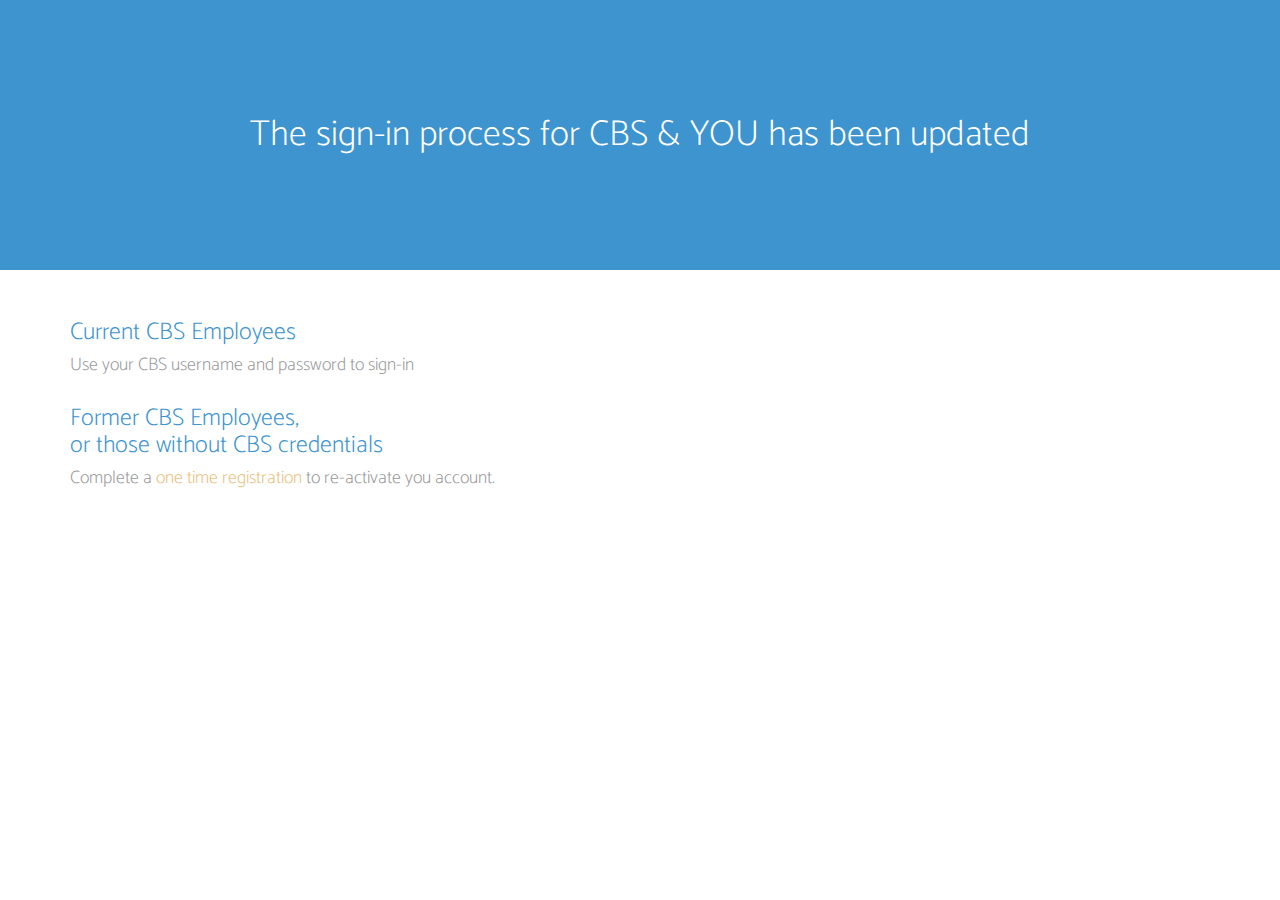
<file: index.html>
<!DOCTYPE html>
<html lang="en">
  <head>
    <meta charset="utf-8">
    <meta http-equiv="X-UA-Compatible" content="IE=edge">
    <meta name="viewport" content="width=device-width, initial-scale=1">
    <title>CBS &amp; You</title>
    <link href="https://cdnjs.cloudflare.com/ajax/libs/animate.css/3.5.2/animate.min.css" rel="stylesheet">
    <link href="https://ok1static.oktacdn.com/assets/js/sdk/okta-signin-widget/1.7.0/css/okta-sign-in.min.css" rel="stylesheet">
    <link href="css/all.css" rel="stylesheet">
    <!--[if lt IE 9]>
      <script src="https://oss.maxcdn.com/html5shiv/3.7.2/html5shiv.min.js"></script>
      <script src="https://oss.maxcdn.com/respond/1.4.2/respond.min.js"></script>
    <![endif]-->
    <script src="https://ok1static.oktacdn.com/assets/js/sdk/okta-signin-widget/1.7.0/js/okta-sign-in.min.js" type="text/javascript"></script>
  </head>
  <body ng-app="loginApp" ng-controller="mainController" >
      <header id="app-header">
          <div class="container">
              <h1>The sign-in process for CBS &amp; YOU has been updated</h1>
          </div>
      </header>
      
      <div class="container" id="main-wrapper">  
          <div class="row">
              <div class="col-sm-5">
                <div ng-class="{faded : passtest == false}">
                    <hgroup>
                        <h3 class="colored blue">Current CBS Employees</h3>
                        <h4 class="colored grey">Use your CBS username and password to sign-in</h4>
                    </hgroup>
                    <hgroup>
                        <h3 class="colored blue">Former CBS Employees,<br> or those without CBS credentials</h3>
                        <h4 class="colored grey">Complete a <span ng-click="passtest = ! passtest" class="colored gold">one time registration</span> to re-activate you account.</h4>
                    </hgroup>
                    <div class="well initial-check show-hide" ng-show="passtest">
                        <h2>Let's Start!</h2>
                        <p>What email address, or username, have you used to sign-in to CBS &amp; YOU?</p>
                        <form ng-submit="findUser(uname)">
                            <div class="group-input">
                                <span class="inner-input">
                                    <label class="sr-only" for="inlineFormInput">Username or email</label>
                                    <span class="input-tooltip icon form-help-16" data-hasqtip="0"></span>
                                    <span class="icon input-icon person-16-gray"></span>
                                    <input type="text"  ng-model="uname" name="uname" placeholder="Username or Email">
                                </span>
                            </div>
                            <input type="submit" class="btn btn-primary form-submit center-block faded" value="Continue" ng-class="{faded : uname.length < 4}">
                        </form>
                    </div>
                  </div>
                <div ng-show="msg" class="show-hide msg">
                    <p class="alert alert-warning">{{msg}}</p>
                </div>
              </div>
              <div class="col-sm-5 pull-right" ng-class="{faded : passtest == true}">
                  <div class="form-display" ng-view></div>
              </div>
          </div>
      </div>

      
      <script src="js/angular.min.js"></script>
      <script src="js/angular-route.min.js"></script>
      <script src="js/ui-bootstrap-tpls-2.2.0.min.js"></script>
      <script src="js/angular.animate.min.js"></script>
      <script src="https://ajax.googleapis.com/ajax/libs/jquery/1.11.3/jquery.min.js"></script>
      <script src="js/jquery.maskedinput.min.js"></script>
      <script src="js/app.js"></script>
  </body>
</html>

<!-- 
JIM
-->
</file>
